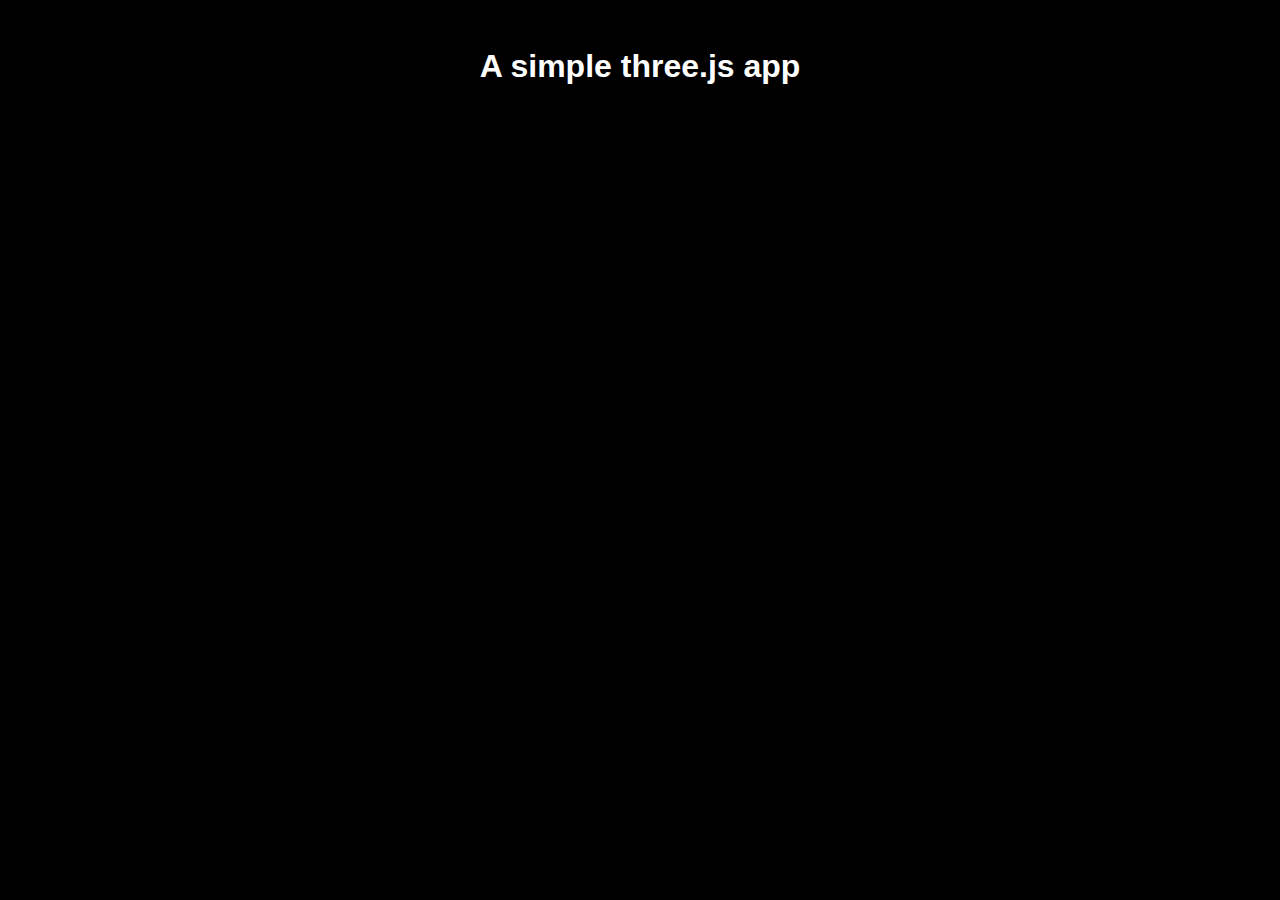
<file: index.html>
<!--
  EYE FREE MODEL 3D BY Oscar creativo by OSCAR CREATIVO is licensed under Creative Commons Attribution.
  Juvenile Teratophoneus curriei byrankinstudio is licensed under Creative Commons Attribution.
-->
<!DOCTYPE html>
<html>
  <head>
    <meta charset="utf-8" />
    <title>A simple Three.JS App</title>
    <link rel="stylesheet" href="1_css/1_style.css" />
  </head>
  <body>
    <header>
      <h1>A simple three.js app</h1>
    </header>

    <main>
      <div id="container3D"></div>
    </main>

    <script type="module" src="1_js/1_script.js"></script>
  </body>
</html>


<!-- https://github.com/luckylluuks/3dProject/blob/main/js/script.jsz -->
</file>
<file: 1_css/1_style.css>
body {
  margin: 0;
  font-family: "Montserrat", sans-serif;
  background-color: #000;
}

header {
  margin-top: 3em;
  text-align: center;
  color: white;
}

header h1 {
  font-size: 2em;
  font-weight: 900;
}

#container3D canvas {
  width: 100vw !important;
  height: 100vh !important;
  position: absolute;
  top: 0;
  left: 0;
}
</file>
